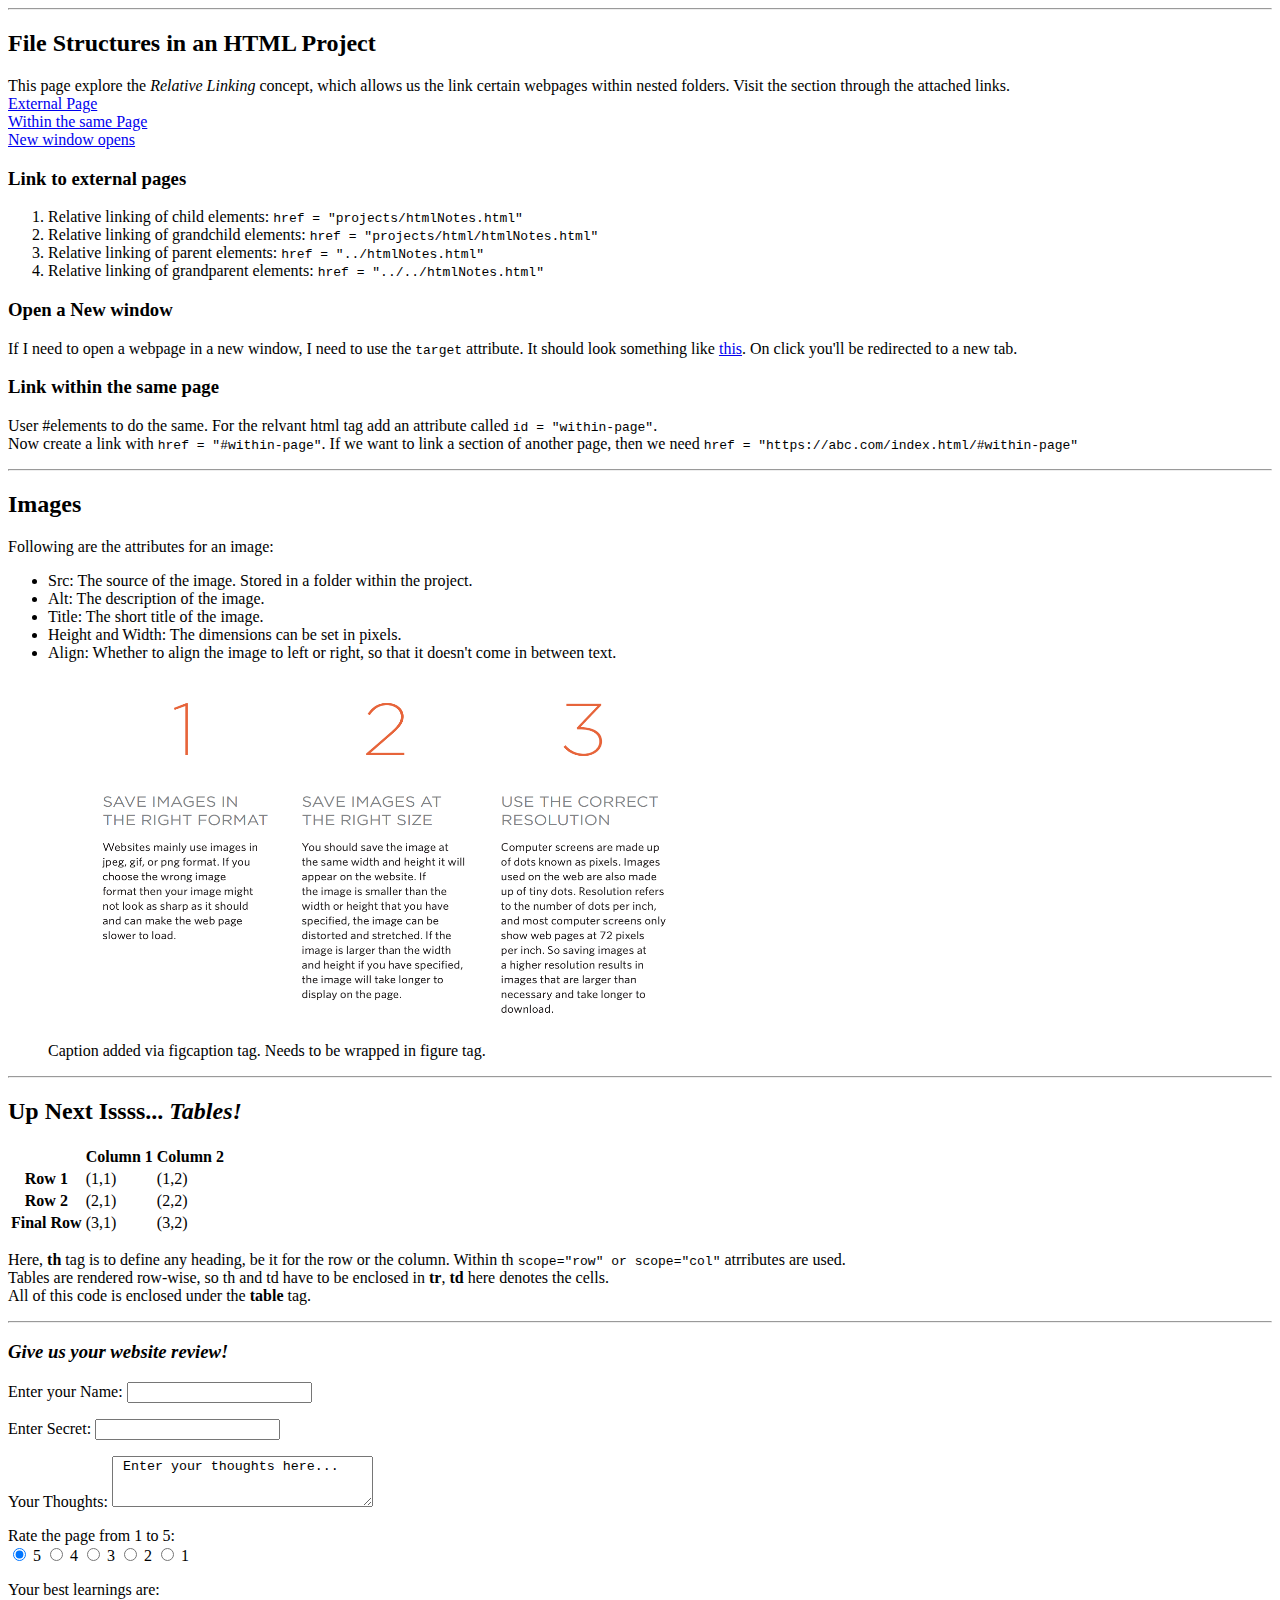
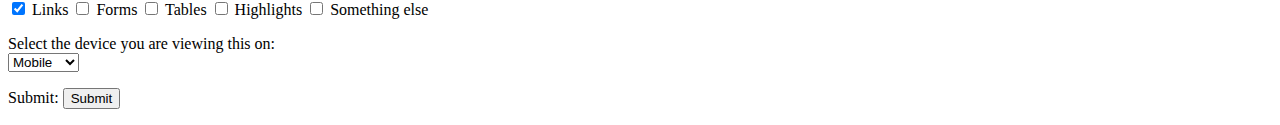
<file: projects/htmlNotes.html>
<!doctype html>

<html>
<body>
  <?php include ('index.php'); ?>

  <hr />
  <h2>File Structures in an HTML Project</h2>

  <p>This page explore the <em>Relative Linking</em> concept, which allows us the link certain webpages within nested
    folders. Visit the section through the attached links. <br />
    <a href="#external-page">External Page</a><br />
    <a href="#within-page">Within the same Page</a><br />
    <a href="#new-window">New window opens</a><br />
  </p>

  <p>
  <h3 id="external-page">Link to external pages</h3>
  <ol>
    <li>Relative linking of child elements: <code>href = "projects/htmlNotes.html"</code></li>
    <li>Relative linking of grandchild elements: <code>href = "projects/html/htmlNotes.html"</code></li>
    <li>Relative linking of parent elements: <code>href = "../htmlNotes.html"</code></li>
    <li>Relative linking of grandparent elements: <code>href = "../../htmlNotes.html"</code></li>
  </ol>
  </p>

  <h3 id="new-window">Open a New window</h3>
  <p> If I need to open a webpage in a new window, I need to use the <code>target</code> attribute. It should look
    something like <a href="../index.html" target="_blank">this</a>. On click you'll be redirected to a new tab.</p>

  <h3 id="within-page">Link within the same page</h3>
  <p>User #elements to do the same. For the relvant html tag add an attribute called <code>id = "within-page"</code>.
    <br />
    Now create a link with <code>href = "#within-page"</code>. If we want to link a section of another page, then we
    need <code>href = "https://abc.com/index.html/#within-page"</code>
  </p>
  <hr />

  <h2>Images</h2>
  <p> Following are the attributes for an image:
  <ul>
    <li>Src: The source of the image. Stored in a folder within the project.</li>
    <li>Alt: The description of the image.</li>
    <li>Title: The short title of the image.</li>
    <li>Height and Width: The dimensions can be set in pixels.</li>
    <li>Align: Whether to align the image to left or right, so that it doesn't come in between text.</li>

  </ul>
  <figure>
    <img src="../public/ThreeRulesImages.png" alt="Three Rules of Inserting Images in Webpages" width=720 height=360
      align-left />
    <figcaption>Caption added via figcaption tag. Needs to be wrapped in figure tag.</figcaption>
  </figure>
  </p>
  <hr />

  <h2>Up Next Issss... <em>Tables!</em></h2>

  <table>
    <thead>
      <tr>
        <th></th>
        <th scope="col">Column 1</th>
        <th scope="col">Column 2</th>
      </tr>
    </thead>
    <tbody>
      <tr>
        <th scope="row">Row 1</th>
        <td>(1,1)</td>
        <td>(1,2)</td>
      </tr>
      <tr>
        <th scope="row">Row 2</th>
        <td>(2,1)</td>
        <td>(2,2)</td>
      </tr>
    </tbody>
    <tfoot>
      <tr>
        <th scope="row">Final Row</th>
        <td>(3,1)</td>
        <td>(3,2)</td>
      </tr>
    </tfoot>
  </table>
  <p>Here, <b>th</b> tag is to define any heading, be it for the row or the column. Within th
    <code>scope="row" or scope="col"</code> atrributes are used.<br /> Tables are rendered row-wise, so th and td have
    to be enclosed in <b>tr</b>, <b>td</b> here denotes the cells.<br /> All of this code is enclosed under the
    <b>table</b> tag.
  </p>
  <hr />

  <h3><em>Give us your website review!</em></h3>

  <form>
    <p> Enter your Name:
      <input type='text' name='name' maxlength=30>
    </p>
    <p> Enter Secret:
      <input type='password' name='secret' maxlength=30>
    </p>
    <p> Your Thoughts:
      <textarea name='thoughts' cols=30 rows=3> Enter your thoughts here...</textarea>
    </p>
    <p> Rate the page from 1 to 5: <br />
      <input type="radio" name='rate' value='5' checked='checked' /> 5
      <input type="radio" name='rate' value='4' /> 4
      <input type="radio" name='rate' value='3' /> 3
      <input type="radio" name='rate' value='2' /> 2
      <input type="radio" name='rate' value='1' /> 1
    </p>
    <p> Your best learnings are: <br />
      <input type="checkbox" name='learning' value='links' checked='checked' /> Links
      <input type="checkbox" name='learning' value='forms' /> Forms
      <input type="checkbox" name='learning' value='tables' /> Tables
      <input type="checkbox" name='learning' value='highlights' /> Highlights
      <input type="checkbox" name='learning' value='none''/> Something else
      </p>
      <p>
        Select the device you are viewing this on: <br />
        <select name="device">
          <option value=' mobile' selected="selected"> Mobile </option>
      <option value='laptop'> Laptop </option>
      <option value='pc'> Desktop </option>
      </select>
    </p>
    <p>Submit: <input type="submit" name="submit" /></p>
  </form>

</body>

</html>
</file>
